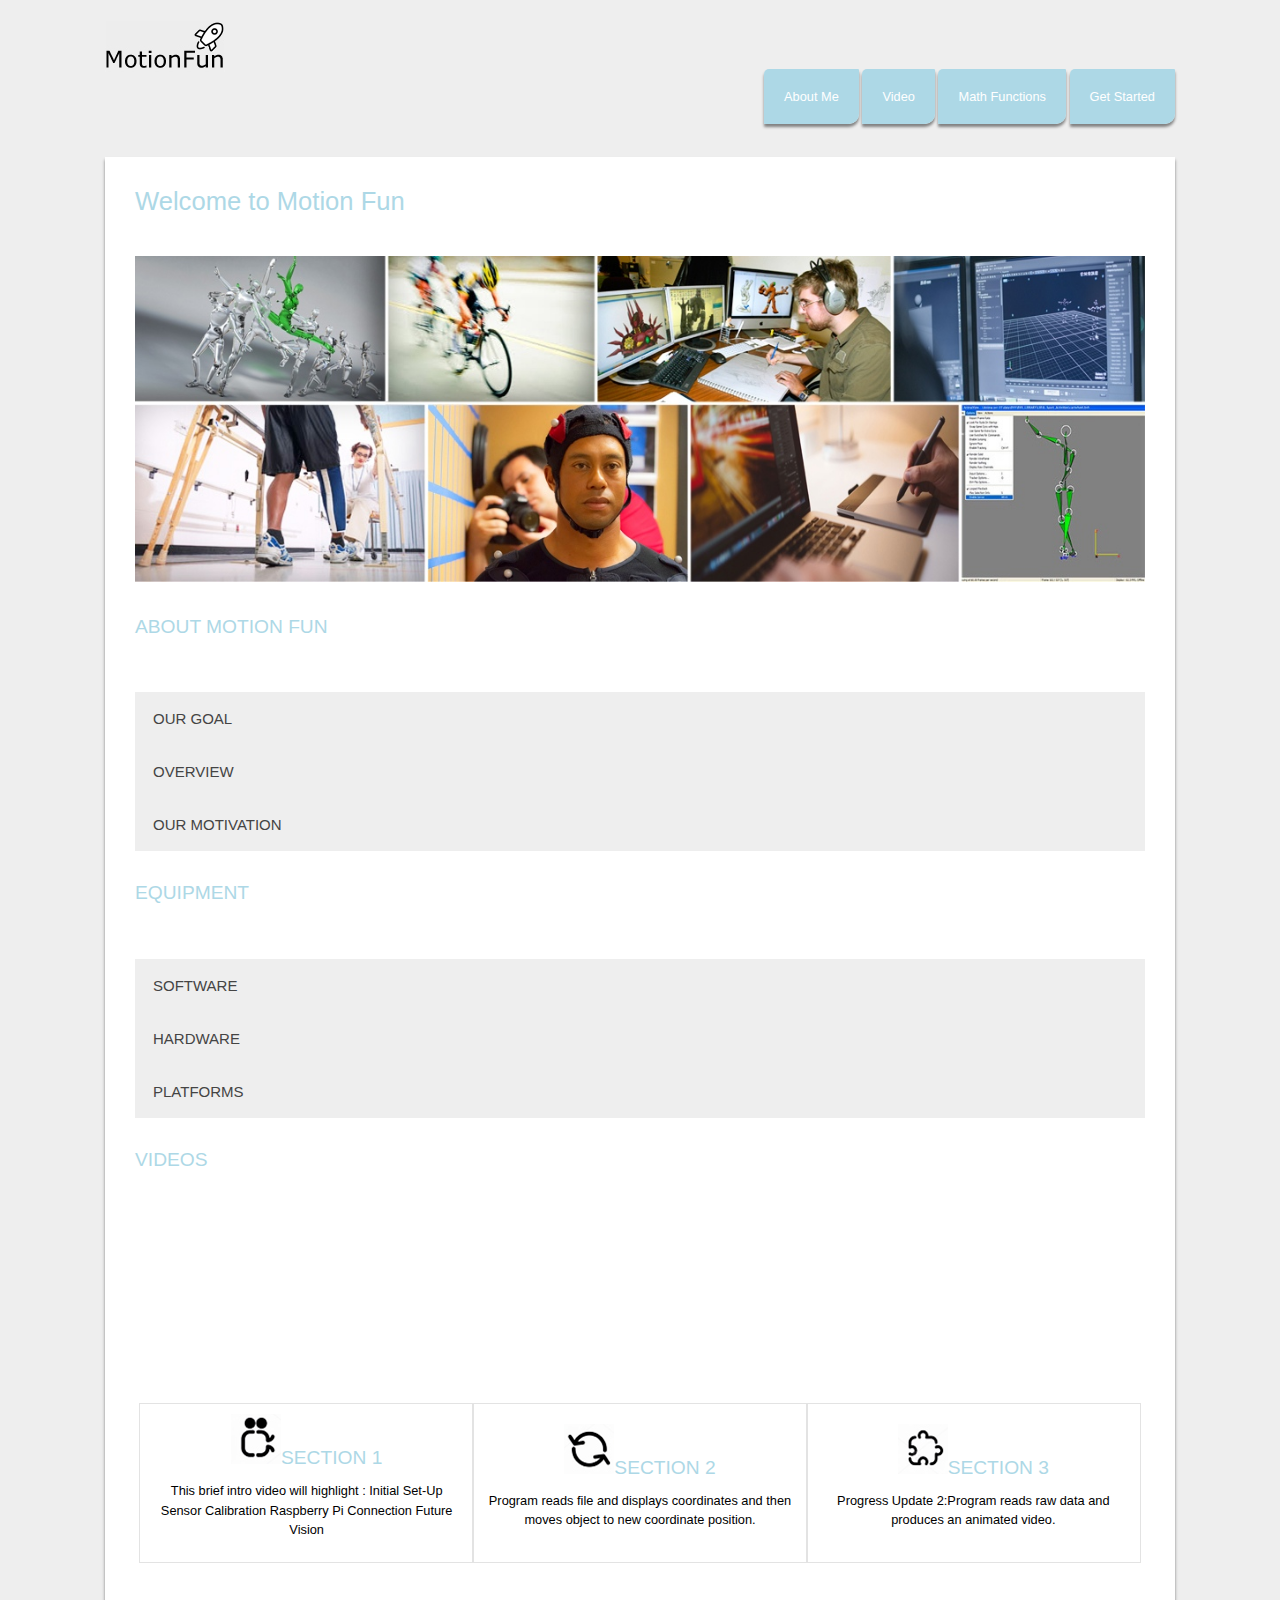
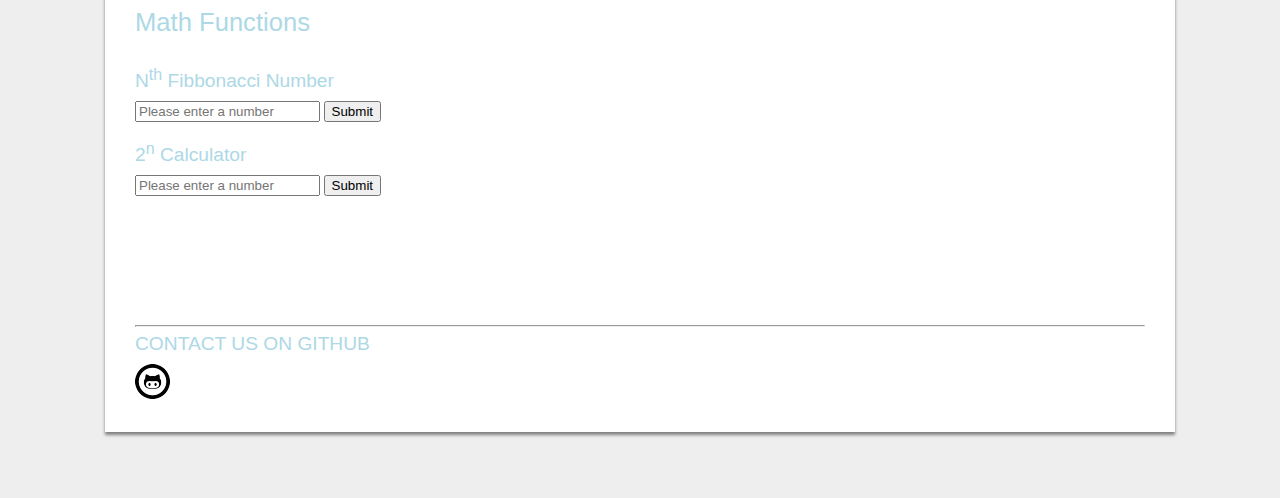
<file: index.html>
<!DOCTYPE html>
<html>

<head>
    <title>Motion Funnnn</title>

    <meta name="Juan Navarrete and Gabriel Strutevant" content="Juan and Gabriel"/>
    <meta name="FINAL PROJECT" content="final project"/>

    <link rel="stylesheet" href="assets/style/css.css" type="text/css"/>

</head>
<body>

<!------------------- AFTER HERE, DISPLAYS ON WEBPAGE ----------------------->
<div id="page">
    <div id="logo">
        <h1><a href="/" id="logoLink"></a></h1>


        <!------------------- LOGO HERE----------------------->
        <img src="assets/images/logomotionfun.jpg" height="51" width="120" alt="description here"/>
        <!--<img src="assets/images/logomotionfun.jpg" height="51" width="120" alt="description here"/>-->


    </div>
    <!----------------------- NAVIGATION ------------------------------>
    <div id="nav">
        <ul>

            <!----TEXT SPOT-TOP header: ABOUT ME will link to bottom/page2 ------>
            <li><a href="#about">About Me</a></li>
            <li><a href="#video">Video</a></li>
            <li><a href="#math">Math Functions</a></li>
            <li><a href="access.html">Get Started</a></li>
        </ul>
    </div>


    <!-------------------- MAIN CONTENT  H2 -------------------------->
    <div id="content">
        <h3>Welcome to Motion Fun</h3>
        <br />

        <p><img class="img-responsive" src="assets/images/two.jpg" alt=""></p>
        <br />


        <!----------------ACCORDION------------------------------------>

        <h2>ABOUT MOTION FUN</h2> <br />
        <a name="about"></a>
        <br />
        <br />

        <button class="accordion">OUR GOAL</button>
        <div class="panel">
            <p>
            <div class="slide">
                <ul>
                    <li>GOAL: To achieve our goal we will use cheap and readily available hardware along with
                        open-source software. The open-source software will include Blender, and our own custom program.
                        Blender is an industry standard 3D animation suite, that is free for all users. Our own plugin
                        for Blender will be used to receive and interpret data from the Raspberry Pi.
                    </li>
                    <br />
                </ul>
            </div>
            </p>
        </div>


        <button class="accordion">OVERVIEW</button>
        <div class="panel">
            <p>
            <div class="slide">
                <ul>
                    <li>The project that we are pursuing is an open-source implementation of interpreting real space
                        into a graphical representation. Current motion capturing technology is expensive and out of
                        reach for most people including students. For example, a two-camera Vicon system with one
                        software license is US$12,500 and MotionBuilder to map the capture data of a character, runs
                        about $4,200 per user. Having access to motion capture technology will facilitate learning for
                        students pursuing degrees in cinema, biology, robotics, kinesiology, physical therapy and many
                        more disciplines. Our goal is to make motion capture technology affordable for students and the
                        general public.
                    </li>
                    <br />
                </ul>
            </div>

        </div>

        <button class="accordion">OUR MOTIVATION</button>
        <div class="panel">
            <p>
            <div class="slide">
                <ul>
                    <li>The initial cost of entry for motion capture technology via Vicon with MotionBuilder is
                        approximately $16,700. However, our expected initial cost to track one point in space is $332
                        which includes a set of light sensors, Raspberry Pi, battery, and an HTC Vive Lighthouse. Our
                        development team consist of six programmers, and each member needs their own minimum set of
                        equipment. Collaboration between members will be done simultaneously which is why each member
                        needs their own set up.
                    </li>
                    <br />

                </ul>
            </div>
            </p>
        </div>

        <!----------------DON'T MOVE FROM THIS AREA !!!!------------------------------------>
        <script>
            var acc = document.getElementsByClassName("accordion");
            var i;

            for (i = 0; i < acc.length; i++) {
                acc[i].onclick = function () {
                    this.classList.toggle("active");
                    this.nextElementSibling.classList.toggle("show");
                }
            }
        </script>

        <br /><br /><br />


        <!----------------ACCORDION------------------------------------>

        <h2>EQUIPMENT</h2> <br />
        <a name="about"></a>

        <br /><br />

        <button class="accordion">SOFTWARE</button>
        <div class="panel">
            <p>
            <div class="slide">
                <ul>
                    <li>Raspberry Pi (Original Model)
                        Python w/Flask
                        SSH & FTP (not really software but make sure your linux disc can do both protocols
                        Putty
                        Motion Fun Respository
                        Blender
                        A webGL enabled browser (google chrome is fine)
                    </li>
                    <br />


                </ul>
            </div>
            </p>
        </div>


        <button class="accordion">HARDWARE</button>
        <div class="panel">
            <p>
            <div class="slide">
                <ul>
                    <li>Raspberry Pi (Original Model)
                        Tiny Breadboard (Optional)
                        Pi Breakout Cobbler (Optional)
                        8Gb SD Card
                        Wireless dongle
                        Adafruit 9DOF BNO055 Sensor
                        10 Jumper Wires
                        Soldering Iron w/solder
                    </li>
                    <br />


                </ul>
            </div>

        </div>

        <button class="accordion">PLATFORMS</button>
        <div class="panel">
            <p>
            <div class="slide">
                <ul>
                    <li>Blender is a free and open source 3D creation suite. It supports the entirety of the 3D pipeline
                        modeling, rigging, animation, simulation, rendering, compositing and motion tracking, even video
                        editing and game creation.
                        Download:
                        Blender is a 3D animation suite that is perfect for beginners who want to try 3D modelling. This
                        is a free and open-source software created by Blender Organization, so it means that you don’t
                        need to spend money to purchase a 3D application to try it. Like most applications, to use
                        Blender, you first have to download and install it. Blender is available for the following
                        operating systems:
                        Windows Vista, 7, 8, 10 32-bit/64-bit
                        Mac OS X 10.6+ 64-bit only
                        GNU Linux 32-bit/64-bit
                        FreeBSD 64-bit only
                        https://www.blender.org/download/
                    </li>
                    <br />


                </ul>
            </div>
            </p>
        </div>

        <!----------------DON'T MOVE WHATSOEVER !!!!------------------------------------>


        <script>
            var acc = document.getElementsByClassName("accordion");
            var i;

            for (i = 0; i < acc.length; i++) {
                acc[i].onclick = function () {
                    this.classList.toggle("active");
                    this.nextElementSibling.classList.toggle("show");
                }
            }
        </script>
        <br /><br /><br />


        <!----------------VIDEO SECTION------------------------------------>
        <h2>VIDEOS</h2> <br />
        <a name="video"></a>

        <figure class="third">
            <iframe src="https://www.youtube.com/embed/LVmcA57MBFI?ecver=2"
                    width="300" height="150" frameborder="0"
                    allowfullscreen>
            </iframe>
            <iframe src="https://www.youtube.com/embed/cUs9kpYyd5A?ecver=2"
                    width="300" height="150" frameborder="0"
                    allowfullscreen>
            </iframe>
            <iframe src="https://www.youtube.com/embed/MxXa0KTxzA8?ecver=2"
                    width="300" height="150" frameborder="0"
                    allowfullscreen>
            </iframe>
        </figure>
        <br /><br />

        <table width="1000" cellpadding="15" cellspacing="0" align="center">
            <tr>

                <td width="250">


                    <h2><img src="assets/images/sec1.jpg" height="50" width="50"
                             alt="description"/>SECTION 1 </h2>
                    <p>
                        This brief intro video will highlight :

                        Initial Set-Up
                        Sensor Calibration
                        Raspberry Pi Connection
                        Future Vision
                    </p>
                </td>


                <td width="250">
                    <h2><img src="assets/images/sec2.jpg" height="50" width="50"
                             alt="description here"/>SECTION 2 </h2>
                    <p>
                        Program reads file and displays coordinates and then moves object to new coordinate position.
                    </p>
                </td>


                <td width="250">
                    <h2><img src="assets/images/sec3.jpg" height="50" width="50"
                             alt="description here"/>SECTION 3 </h2>
                    <p> Progress Update 2:Program reads raw data and produces an animated video.
                    </p>
                </td>

            </tr>
        </table>

        <br />
        <br />
        <br />
        <h3>Math Functions</h3>
        <a name="math"></a>
        <br />
        <h2>N<sup>th</sup> Fibbonacci Number</h2>
        <input id="fib" type="text" placeholder="Please enter a number">
        <button id="fib_button">Submit</button>
        <div id="fib_result"></div>

        <br />
        <h2>2<sup>n</sup> Calculator</h2>
        <input id="exp" type="text" placeholder="Please enter a number">
        <button id="exp_button">Submit</button>
        <div id="exp_result"></div>
        <!--------------------- COMMENTS END --------------------------->
        <br /><br /><br /><br /><br /><br /><br /><br />


        <HR>
        <h2>CONTACT US ON GITHUB</h2>
        <a href="https://github.com/coolcat-310/comp484_Final">
            <img src="assets/images/github.jpg" height="35" width="35" alt="description"/></a>
        <!--------------------- DON'T DELETE THESE DIVS !!!!!!!!--------------------------->
    </div>
</div>
<!--------------------- DONT' DELETE THESE DIVS !!!!! --------------------------->
<br />
<script src="https://code.jquery.com/jquery-1.12.4.js"
        integrity="sha256-Qw82+bXyGq6MydymqBxNPYTaUXXq7c8v3CwiYwLLNXU="
        crossorigin="anonymous"></script>
<script src="assets/script/logIn.js"></script>
</body>
</html>
</file>
<file: assets/style/css.css>
/* ---MAIN PICTURE to RESIZE ITSELF!! */
.img-responsive { max-width: 100%; }


#toggle {
    width: 200px;
    height: 50px;

}




/* ----PAGE "IN" FROM TOP */
#page{ margin: 5px; }


/* -----SPACING IN LINES */
p{ line-height: 1.5em; }


h1, h2, h3, h4{
    color: lightblue;
    font-weight: normal;
    line-height: 1.1em;
    margin: 0 0 .5em 0;}

h1{ font-size: 1.7em; }
h2{ font-size: 1.5em; }
h3{ font-size: 2.0em; }
h4{ font-size: 2.5em; }

a{
    color: black;
    text-decoration: none;}




a:hover,
a:active{ text-decoration: underline; }


body{
    font-family: arial;
    font-size: 80%;
    line-height: 1.2em;
    max-width: 1080px;
    margin: 0 auto !important;
    float: none !important;
    margin: 0;
    background: #eee;}



/* -----UPPERLEFTHAND LOGO AREA */
#logo{
    width: 65%;
    margin-top: 5px;
    font-family: georgia;
    display: inline-block;
}
/* -------NAVIGATION BUTTON */
#nav{
    width: 60%;
    display: inline-block;
    text-align: right;
    float: right;}

#nav ul{}
#nav ul li{
    display: inline-block;
    height: 55px;  }

/* -------BOXES AND ROUNDED CORNER */
#nav ul li a{
    padding: 20px;
    background: lightblue;
    border-radius:5px 1px 10px;
    color: white;
}

#nav ul li a:hover{
    background-color: #ffb424;
    box-shadow: 0px 1px 1px #666;  }

#nav ul li a:active{ background-color: lightblue; }

#content{
    margin: 50px 0;
    background: white;
    padding: 30px;
    clear: both;
}
#footer{
    border-bottom: 1px #ccc solid;
    margin-bottom: 10px;
}
#footer p{
    text-align: right;
    text-transform: uppercase;
    font-size: 80%;
    color: grey;
}

/* SEVERAL STYLES AT ONCE, I WANT "FLOATING" FEEL SHADOW by a , */
#content,
ul li a{ box-shadow: 0px 3px 3px gray; }


/* -----------------TABLE AREA CSS------- */
th,td { margin: 0;
    text-align: center;
    border-collapse: collapse;
    outline: 1px solid #e3e3e3; }

td  {padding: 10px 10px;}


th {background: #666;
    color: white;
    padding: 5px 10px;}

td:hover {
    cursor: pointer;
    background: #666;
    color: white; }















/* -----------------ACCORDION PAGE 2------- */

button.accordion {
    background-color: #eee;
    color: #444;
    cursor: pointer;
    padding: 18px;
    width: 100%;
    border: none;
    text-align: left;
    outline: none;
    font-size: 15px;
    transition: 0.4s;
}

button.accordion.active, button.accordion:hover {
    background-color: #ddd;
}

div.panel {
    padding: 0 18px;
    display: none;
    background-color: white;
}

div.panel.show {
    display: block;
}












/* -----------------LATEST FORM------- */
</file>
